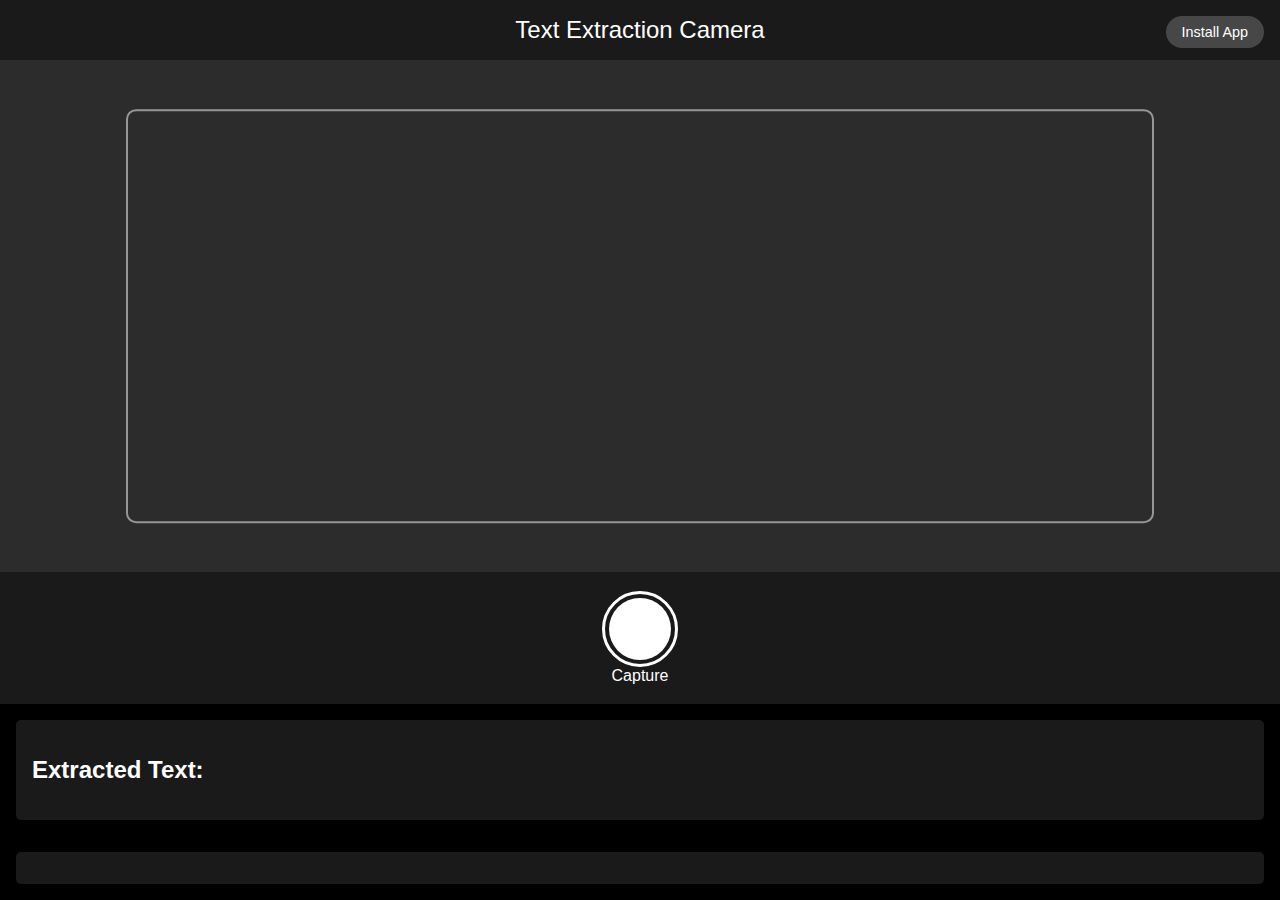
<file: test/ui.html>
<!DOCTYPE html>
<html lang="en">
<head>
    <meta charset="UTF-8">
    <meta name="viewport" content="width=device-width, initial-scale=1.0">
    <title>Text Extraction Camera</title>
    <style>
        body {
            font-family: 'Roboto', Arial, sans-serif;
            background-color: #000;
            color: #fff;
            margin: 0;
            padding: 0;
            display: flex;
            flex-direction: column;
            min-height: 100vh;
        }

        #app {
            flex-grow: 1;
            display: flex;
            flex-direction: column;
        }

        header {
            background-color: #1a1a1a;
            padding: 1rem;
            text-align: center;
            box-shadow: 0 2px 4px rgba(0,0,0,0.3);
        }

        h1 {
            margin: 0;
            font-size: 1.5rem;
            font-weight: 300;
        }

        #viewfinder {
            flex-grow: 1;
            background-color: #2c2c2c;
            display: flex;
            justify-content: center;
            align-items: center;
            position: relative;
            overflow: hidden;
        }

        #viewfinder::before {
            content: '';
            position: absolute;
            top: 50%;
            left: 50%;
            transform: translate(-50%, -50%);
            width: 80%;
            height: 80%;
            border: 2px solid rgba(255,255,255,0.5);
            border-radius: 10px;
        }

        .controls {
            display: flex;
            justify-content: center;
            align-items: center;
            padding: 1rem;
            background-color: #1a1a1a;
            position: relative;
            height: 100px;
        }

        #capture-btn {
            background-color: transparent;
            border: none;
            color: #fff;
            font-size: 1rem;
            display: flex;
            flex-direction: column;
            align-items: center;
            cursor: pointer;
        }

        #capture-btn:focus {
            outline: none;
        }

        #capture-btn .button-icon {
            width: 70px;
            height: 70px;
            border-radius: 50%;
            border: 3px solid #fff;
            display: flex;
            justify-content: center;
            align-items: center;
        }

        #capture-btn .button-icon::before {
            content: '';
            width: 62px;
            height: 62px;
            background-color: #fff;
            border-radius: 50%;
        }

        #send-btn {
            position: absolute;
            right: 1rem;
            background-color: #4CAF50;
            color: white;
            border: none;
            border-radius: 50%;
            width: 60px;
            height: 60px;
            font-size: 24px;
            cursor: pointer;
            display: none;
            justify-content: center;
            align-items: center;
            transition: all 0.3s ease;
            box-shadow: 0 2px 5px rgba(0,0,0,0.2);
        }

        #send-btn:hover {
            background-color: #45a049;
            transform: scale(1.05);
        }

        #result, #api-response {
            background-color: #1a1a1a;
            border-radius: 5px;
            padding: 1rem;
            margin: 1rem;
        }

        #install-btn {
            position: absolute;
            top: 1rem;
            right: 1rem;
            background-color: rgba(255,255,255,0.2);
            color: #fff;
            border: none;
            padding: 0.5rem 1rem;
            font-size: 0.9rem;
            border-radius: 20px;
            cursor: pointer;
            transition: background-color 0.3s ease;
        }

        #install-btn:hover {
            background-color: rgba(255,255,255,0.3);
        }
    </style>
</head>
<body>
    <div id="app">
        <header>
            <h1>Text Extraction Camera</h1>
        </header>
        
        <div id="viewfinder">
            <!-- Camera feed would go here -->
        </div>
        
        <div class="controls">
            <button id="capture-btn">
                <span class="button-icon"></span>
                Capture
            </button>
            <button id="send-btn" title="Send to API">
                <span class="material-icons">send</span>
            </button>
        </div>
        
        <div id="result">
            <h2>Extracted Text:</h2>
            <div id="extracted-text"></div>
        </div>
        
        <div id="api-response"></div>
    </div>
    
    <button id="install-btn">Install App</button>

    <script>
        // Simulating text extraction and showing the send button
        const captureBtn = document.getElementById('capture-btn');
        const sendBtn = document.getElementById('send-btn');
        const extractedTextDiv = document.getElementById('extracted-text');

        captureBtn.addEventListener('click', () => {
            // Simulating text extraction
            extractedTextDiv.textContent = "Sample extracted text. This would be replaced with actual extracted text.";
            sendBtn.style.display = 'flex';
        });

        sendBtn.addEventListener('click', () => {
            // Simulating sending to API
            console.log("Sending to API...");
            // Add your API sending logic here
        });
    </script>
</body>
</html>
</file>
